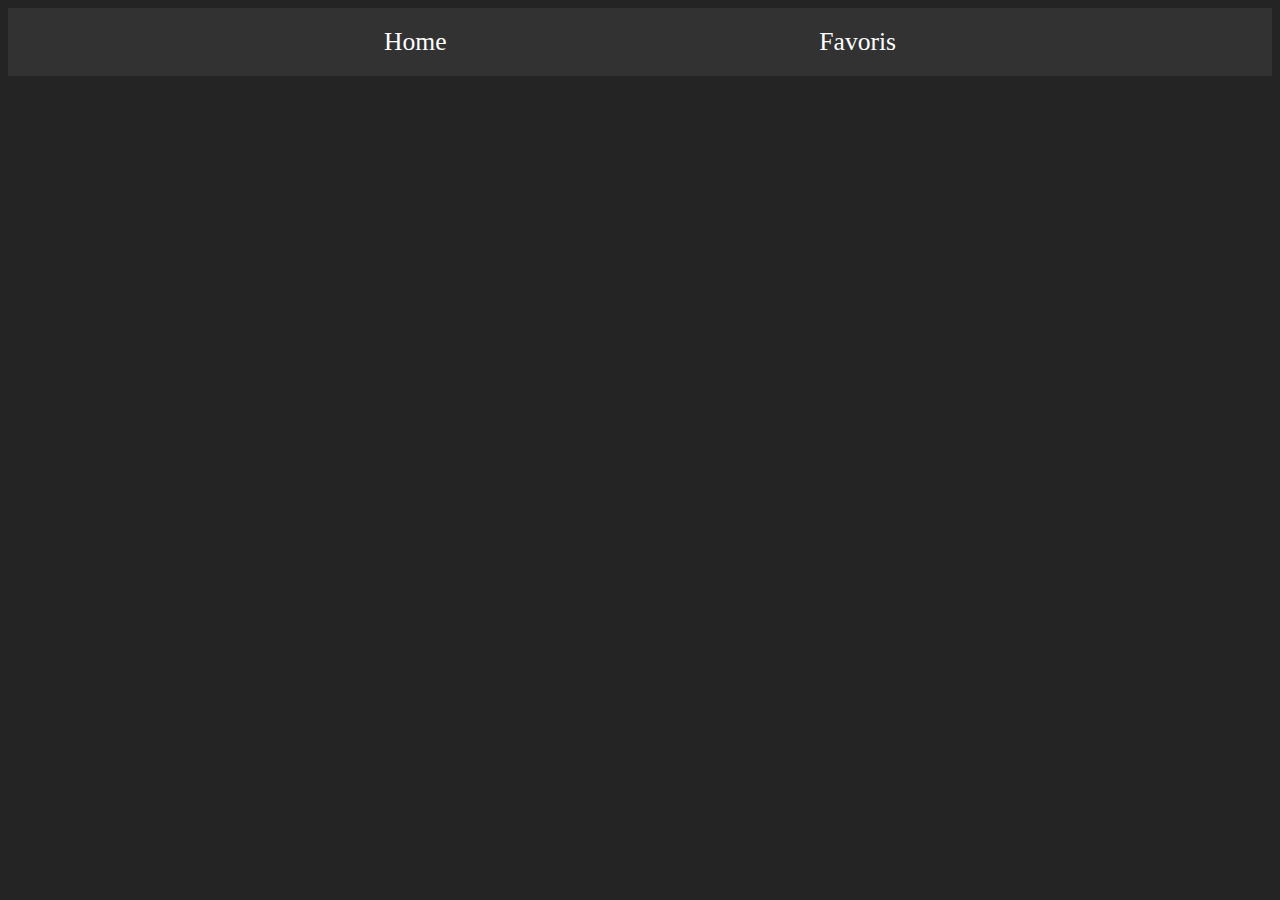
<file: index.html>
<!DOCTYPE html>
<html>
<head>
    <title>Ma page simple</title>
    <link rel="stylesheet" href="./Css/index.css">
</head>
<body>
    <header>
        <nav>
            <ul>
                <li><a href="/">Home</a></li>
                <li><a href="#/favoris">Favoris</a></li>
            </ul>
        </nav>
    </header>
    <main>
        <div id="content"></div>
        <script type="module" src="./Js/app.js"></script>
    </main>
</body>
</html>
</file>
<file: Css/index.css>
body{
    background-color: #242424;
}

header{
    background-color: #323232;
    padding: 0.25%;
}

nav ul{
    display: flex;
    justify-content: space-evenly;
    list-style-type: none;
    padding: 0;
}

nav ul li{
    transition: transform 0.5s;
}

nav ul li:hover{
    transform: scale(1.3);
}

nav ul li a{
    color: white;
    text-decoration: none;
    font-size: 160%;
}
</file>
